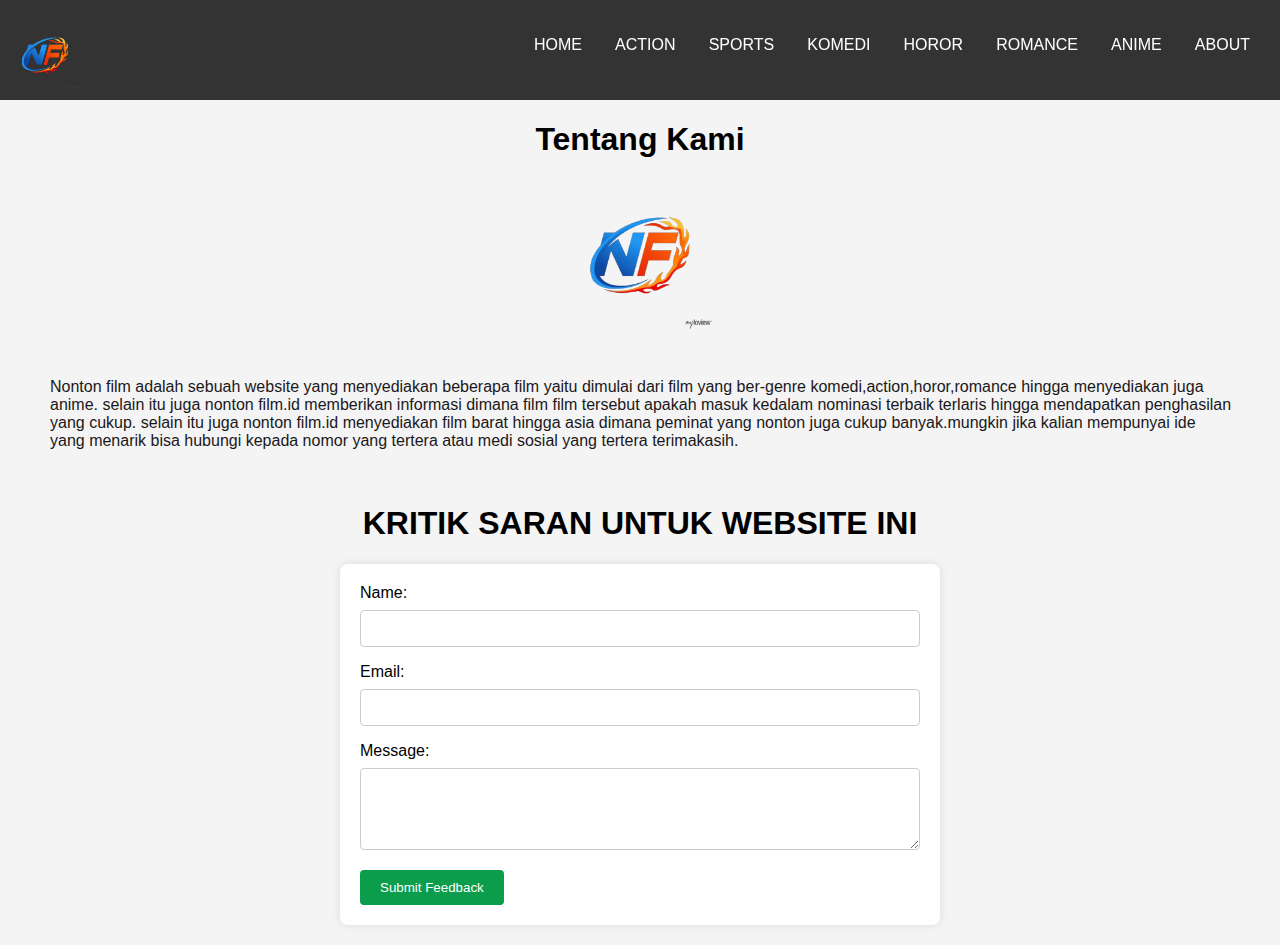
<file: about.html>
<!DOCTYPE html>
<html lang="en">
<head>
  <meta charset="UTF-8">
  <meta name="viewport" content="width=device-width, initial-scale=1.0">
  <link rel="stylesheet" type="text/css" href="style.css">
  <title>NONTON FILM.ID</title>
</head>
<body>

 <!-- navbar -->
 <nav class="rendi_navbar" id="rendi_navbar">
    <div class="rendi_logonav">
    <img src="img/LOGOOO.png" height="70px" width="70px">
    </div>
  <ul class="rendi_menu">
    <li><a href="index.html">HOME</a></li>
    <li><a href="action.html">ACTION</a></li>
        <li><a href="sports.html">SPORTS</a></li>
        <li><a href="komedi.html">KOMEDI</a></li>
        <li><a href="horor.html">HOROR</a></li>
        <li><a href="romance.html">ROMANCE</a></li>
        <li><a href="anime.html">ANIME</a></li>
        <li><a href="about.html">ABOUT</a></li>
        
     </ul>
        </li>
        </nav>
  <header>
  </header>
<div>
    
    <center><h1>Tentang Kami</h1></center>
    <center><img src="img/LOGOOO.png" width="150" height="150"></center>
    <section class="rendi_teks"><br>
<p> Nonton film adalah sebuah website yang menyediakan beberapa film yaitu dimulai dari film yang ber-genre 
    komedi,action,horor,romance hingga menyediakan juga anime. selain itu juga nonton film.id memberikan informasi dimana film film tersebut apakah masuk kedalam nominasi terbaik terlaris hingga mendapatkan penghasilan yang cukup.
    selain itu juga nonton film.id menyediakan film barat hingga asia dimana peminat yang nonton juga cukup banyak.mungkin jika kalian mempunyai ide yang menarik bisa hubungi kepada nomor yang tertera atau medi sosial yang tertera terimakasih.

</p>
    </section>
</div>
<br>
<center><h1>KRITIK SARAN UNTUK WEBSITE INI</h1></center>
  <form id="feedbackForm">
    <label for="name">Name:</label>
    <input type="text" id="name" name="name" required>

    <label for="email">Email:</label>
    <input type="email" id="email" name="email" required>

    <label for="message">Message:</label>
    <textarea id="messageText" name="message" rows="4" required></textarea>

    <button type="button" onclick="submitForm()">Submit Feedback</button>

    <div id="message"></div>
  </form>

  <script>
    function submitForm() {
      var name = document.getElementById('name').value;
      var email = document.getElementById('email').value;
      var message = document.getElementById('messageText').value;
      var messageContainer = document.getElementById('message');

      // Validasi sederhana
      if (name.trim() === '' || email.trim() === '' || message.trim() === '') {
        showMessage('error', 'Please fill in all fields.');
        return;
      }

      // Kirim data feedback ke server (simulasi)
      // Di sini, biasanya, Anda akan menggunakan AJAX atau API untuk mengirim data ke server
      // Dalam contoh ini, hanya menampilkan pesan feedback
      var feedbackMessage = `Thank you, ${name}! Your feedback has been received.`;
      showMessage('success', feedbackMessage);
    }

    function showMessage(type, text) {
      var messageContainer = document.getElementById('message');
      messageContainer.textContent = text;
      messageContainer.className = type;
      messageContainer.style.display = 'block';
    }
  </script>

</body>
</html>
</file>
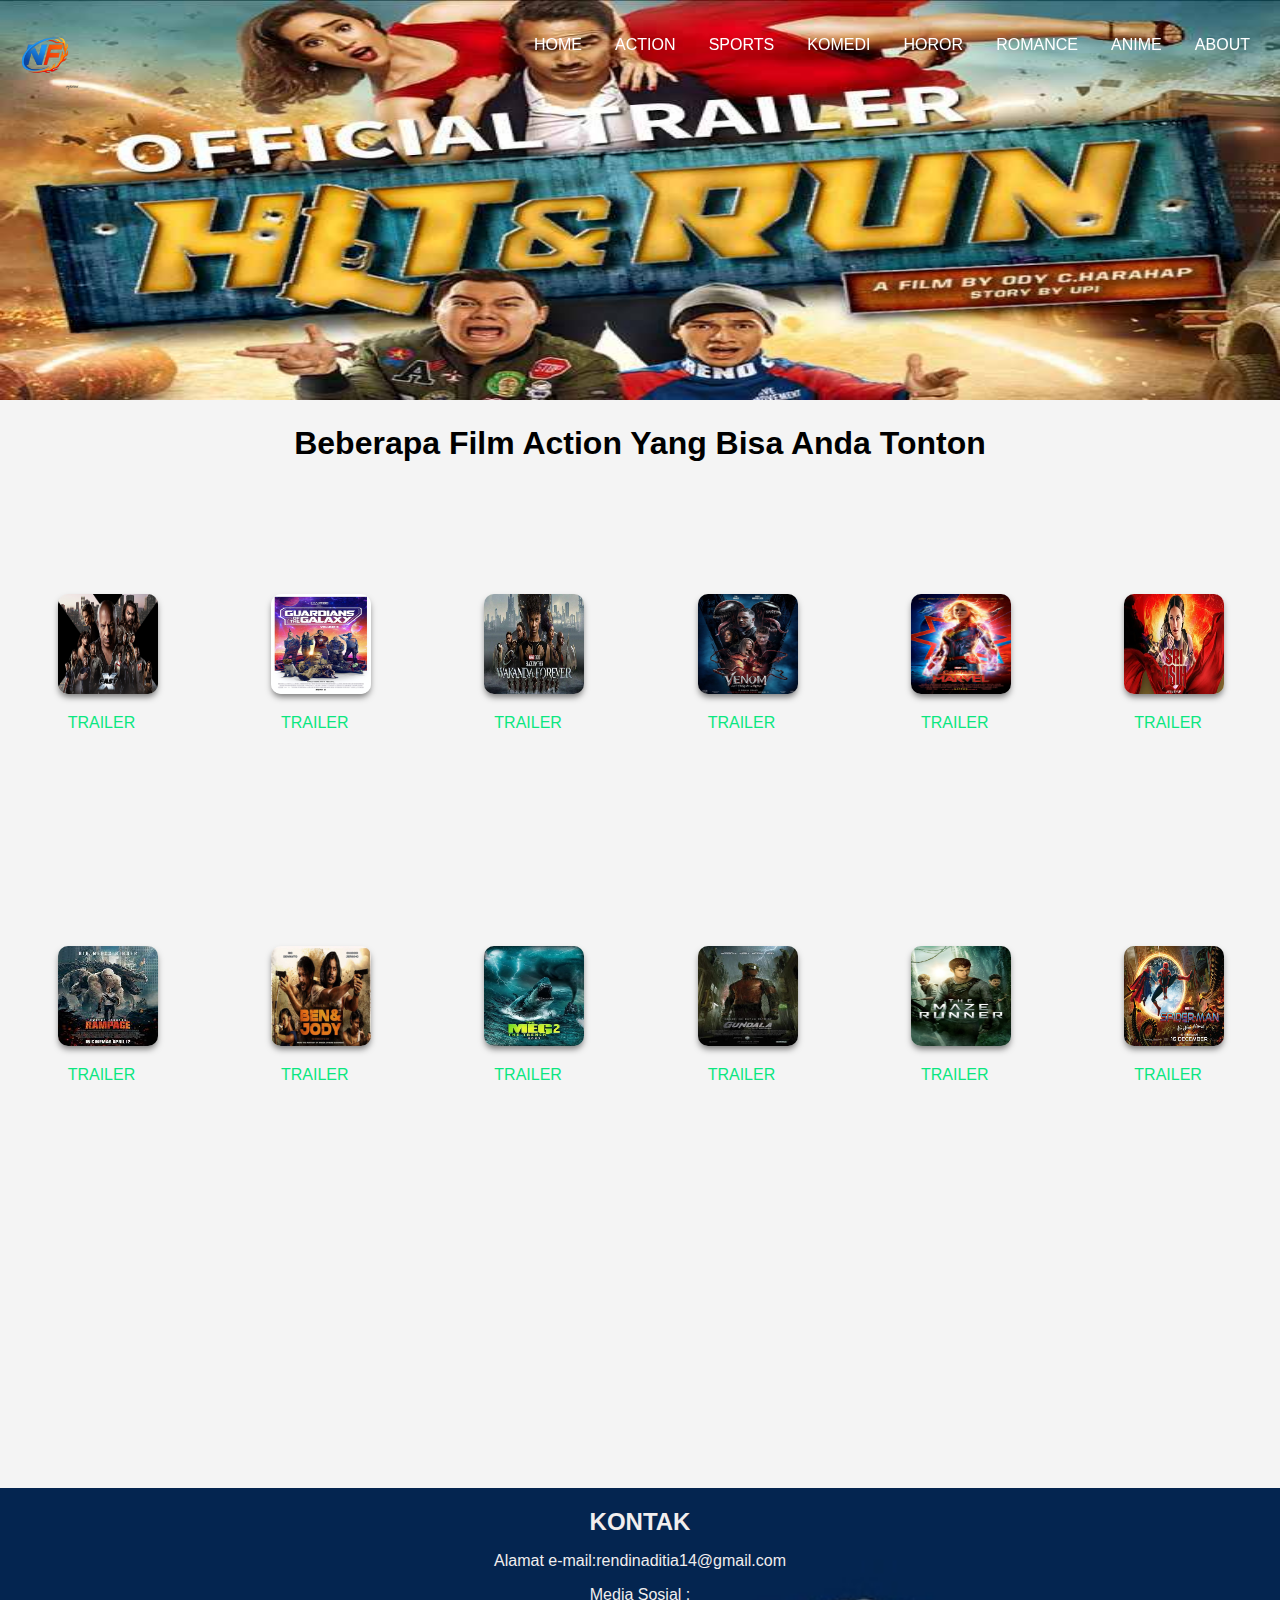
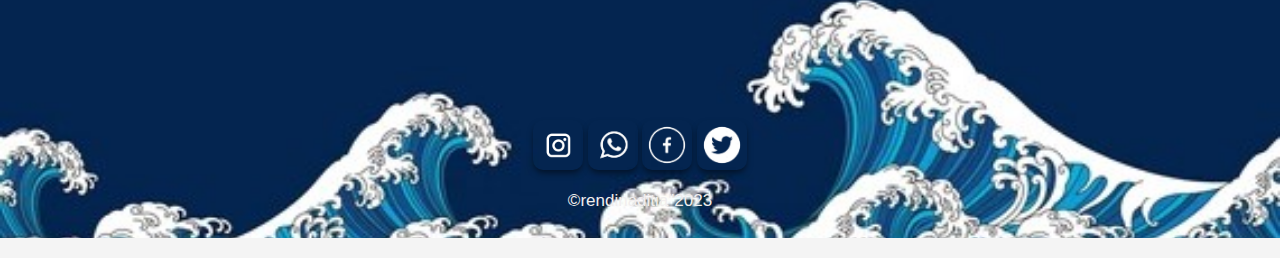
<file: action.html>
<!DOCTYPE html>
<html>
<head>
<title>NONTON FILM.ID</title>
<link href="img/oriental.png" rel="icon">
<meta charset="UTF-8">
<meta name="viewport" content="width=device-width, initial-scale=1">
<link rel="stylesheet" type="text/css" href="style.css">
    </head>
    <body>
    <!-- navbar -->
    <nav class="rendi_navbar" id="rendi_navbar">
        <div class="rendi_logonav">
        <img src="img/LOGOOO.png" height="70px" width="70px">
        </div>
        <ul class="rendi_menu">
            <li><a href="index.html">HOME</a></li>
            <li><a href="action.html">ACTION</a></li>
                <li><a href="sports.html">SPORTS</a></li>
                <li><a href="komedi.html">KOMEDI</a></li>
                <li><a href="horor.html">HOROR</a></li>
                <li><a href="romance.html">ROMANCE</a></li>
                <li><a href="anime.html">ANIME</a></li>
                <li><a href="about.html">ABOUT</a></li>
             </ul>
            </li>
            </nav>
   <!-- Slideshow -->
   <div class="slideshow-container">
    <div class="mySlides">
       <a href="https://youtu.be/M1bk-POU7yA?si=tLjI6baZhj5hFxGu"><img src="img/hit.jpg"></a>
    </div>

    <div class="mySlides">
        <a href="https://youtu.be/Rhz7b8w7dKw?si=1J5HRaHhFKY0RbuX"><img src="img/disney.jpg" ></a>
    </div>

    <div class="mySlides">
        <a href="https://www.imdb.com/video/vi1431476761/?playlistId=tt0800369&ref_=ext_shr_lnk"><img src="img/thor.jpg"></a>
    </div>

</div>

<section class="rendi_content1" style="margin-top: 1px;">
    <section class="rendi_top_teks1">
        <h1>Beberapa Film Action Yang Bisa Anda Tonton</h1>
    </section>
    <div class="rendi-content-container1">
        <section class="rendi_content1">
            <section class="rendi_teks1">
                <img src="img/fast x.jpeg" width="100px" height="100px">
                <p><a href="https://www.imdb.com/video/vi2052375577/?playlistId=tt5433140&ref_=ext_shr_lnk">TRAILER</a></p>
            </section>
        </section>

        <section class="rendi_content1">
            <section class="rendi_teks1">
                <img src="img/guard.jpeg" width="100px" height="100px">
                <p> <a href="https://www.imdb.com/video/vi2046936089/?playlistId=tt6791350&ref_=ext_shr_lnk">TRAILER</a></p>
            </section>
        </section>

        <section class="rendi_content1">
            <section class="rendi_teks1">
                <img src="img/black.jpeg" width="100px" height="100px">
                <p> <a href="https://www.imdb.com/video/vi2320939289/?playlistId=tt1825683&ref_=ext_shr_lnk">TRAILER</a><br><br></p>
            </section>
        </section>

        <section class="rendi_content1">
            <section class="rendi_teks1">
                <img src="img/venom.jpg" width="100px" height="100px">
                <p><a href="https://www.imdb.com/video/vi1186773529/?playlistId=tt1270797&ref_=ext_shr_lnk">TRAILER</a></p>
            </section>
        </section>

        <section class="rendi_content1">
            <section class="rendi_teks1">
                <img src="img/captain.jpg" width="100" height="100px">
                <p> <a href="https://www.imdb.com/video/vi4235180569/?playlistId=tt4154664&ref_=ext_shr_lnk">TRAILER</a><br><br></p>
            </section>
        </section>

        <section class="rendi_content1">
            <section class="rendi_teks1">
                <img src="img/sri.webp" width="100px" height="100px">
                <p> <a href="https://www.imdb.com/video/vi1485686041/?ref_=ext_shr_lnk">TRAILER</a><br><br></p>
            </section>
        </section>
    </div>
    <section class="rendi_content1" style="margin-top: 50px;">
       
        <div class="rendi-content-container1">
            <section class="rendi_content1">
                <section class="rendi_teks1">
                    <img src="img/rampage.jpg" width="100px" height="100px">
                    <p><a href="https://www.imdb.com/video/vi4173641753/?playlistId=tt2231461&ref_=ext_shr_lnk">TRAILER</a></p>
                </section>
            </section>
    
            <section class="rendi_content1">
                <section class="rendi_teks1">
                    <img src="img/ben.jpg" width="100px" height="100px">
                    <p> <a href="https://www.imdb.com/video/vi405586713/?playlistId=tt13393058&ref_=ext_shr_lnk">TRAILER</a></p>
                </section>
            </section>
    
            <section class="rendi_content1">
                <section class="rendi_teks1">
                    <img src="img/the meg.webp" width="100px" height="100px">
                    <p> <a href="https://www.imdb.com/video/vi292209689/?playlistId=tt9224104&ref_=ext_shr_lnk">TRAILER</a><br><br></p>
                </section>
            </section>
    
            <section class="rendi_content1">
                <section class="rendi_teks1">
                    <img src="img/gundala.jpg" width="100px" height="100px">
                    <p><a href="https://www.imdb.com/video/vi905494041/?playlistId=tt8237172&ref_=ext_shr_lnk">TRAILER</a></p>
                </section>
            </section>
    
            <section class="rendi_content1">
                <section class="rendi_teks1">
                    <img src="img/runner.jpg" width="100" height="100px">
                    <p> <a href="https://www.imdb.com/video/vi1344318489/?playlistId=tt1790864&ref_=ext_shr_lnk">TRAILER</a><br><br></p>
                </section>
            </section>
    
            <section class="rendi_content1">
                <section class="rendi_teks1">
                    <img src="img/Spiderman-No-Way-Home_Poster_.webp" width="100px" height="100px">
                    <p> <a href="https://www.imdb.com/video/vi3348546073/?playlistId=tt10872600&ref_=ext_shr_lnk">TRAILER</a><br><br></p>
                </section>
            </section>
        </div>
    


        <!-- Footer -->
        <div class="footer" id="kontak-section">
        <h2>KONTAK</h2>

        <p>Alamat e-mail:rendinaditia14@gmail.com</p>
        <p class="social-links">
            Media Sosial :</p>
            <p>
            <a href="https://www.instagram.com/rndintia_/"><img src="img/ig-putih.png" width="50" height="50"></a>
            <a href="https://wa.me/+6287829410672?text=pinjamduluseratus"><img src="img/wa-putih.png" width="50" height="50"></a>
            <a href="https://www.facebook.com/rendi.naditia.5"><img src="img/fb-putih.png" width="50" height="50"></a>
            <a href="https://x.com/rndintiaaa?t=xqQTtQwy0X7yUW5Hc34TpA&s=08"><img src="img/twiter-putih.png" width="50" height="50"></a>
        </p>
        <p class="copyright">&copy;rendinaditia"2023</p>
        <script src="script.js"></script>
        </div>
        </body>
        </html>
</file>
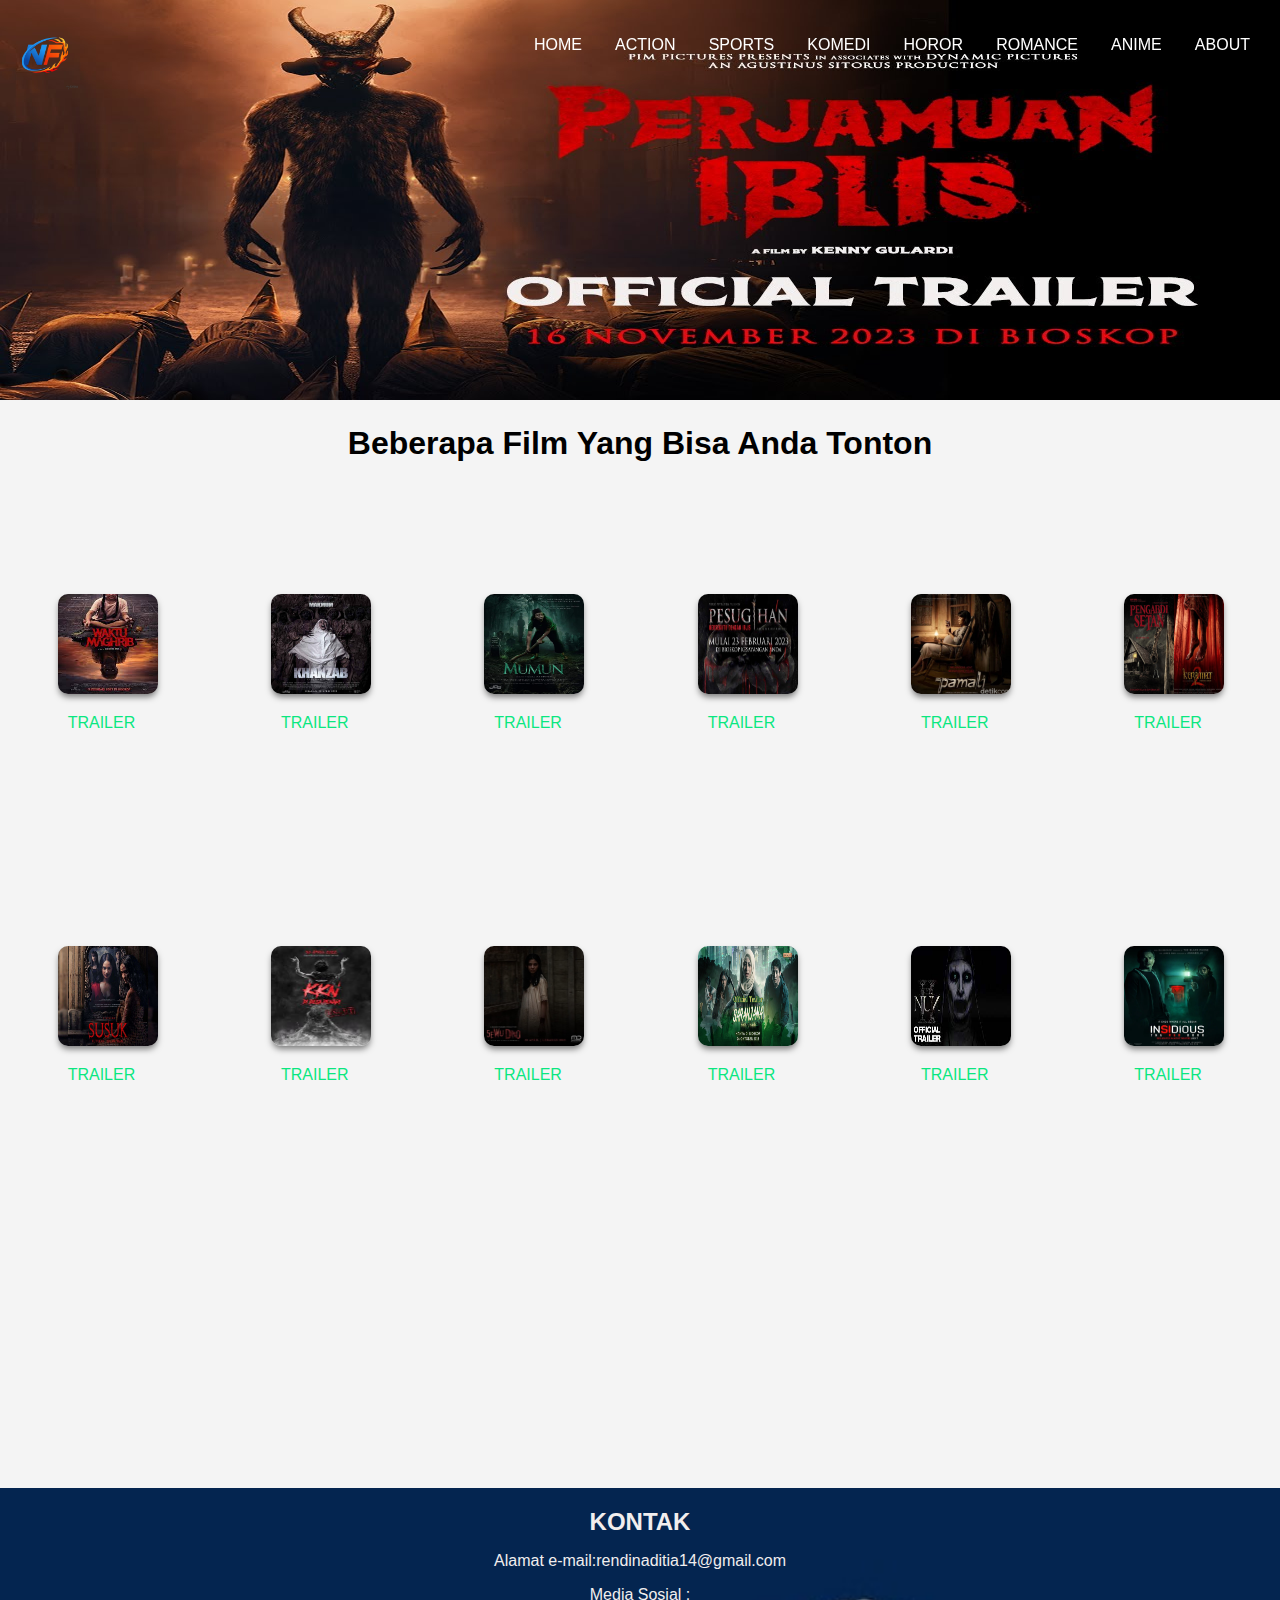
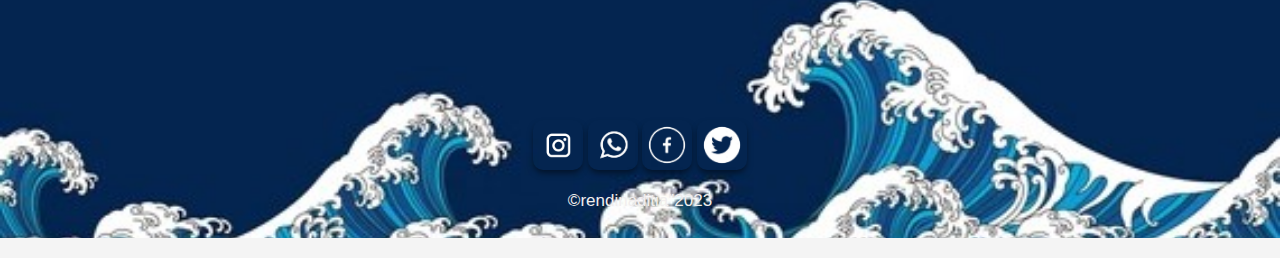
<file: horor.html>
<!DOCTYPE html>
<html>
<head>
<title>NONTON FILM.ID</title>
<link href="img/oriental.png" rel="icon">
<meta charset="UTF-8">
<meta name="viewport" content="width=device-width, initial-scale=1">
<link rel="stylesheet" type="text/css" href="style.css">
    </head>
    <body>
    <!-- navbar -->
    <nav class="rendi_navbar" id="rendi_navbar">
        <div class="rendi_logonav">
        <img src="img/LOGOOO.png" height="70px" width="70px">
        </div>
        <ul class="rendi_menu">
            <li><a href="index.html">HOME</a></li>
            <li><a href="action.html">ACTION</a></li>
                <li><a href="sports.html">SPORTS</a></li>
                <li><a href="komedi.html">KOMEDI</a></li>
                <li><a href="horor.html">HOROR</a></li>
                <li><a href="romance.html">ROMANCE</a></li>
                <li><a href="anime.html">ANIME</a></li>
                <li><a href="about.html">ABOUT</a></li>
             </ul>
            </li>
            </nav>
   <!-- Slideshow -->
   <div class="slideshow-container">
    <div class="mySlides">
       <a href="https://youtu.be/KyMwQaeYPjw?si=s6Qejrtz1HUJ7TaK"><img src="img/perjamuan.jpg"></a>
    </div>

    <div class="mySlides">
        <a href="https://youtu.be/Cbhxel9nQIM?si=UgCiPb1JUhA_mhPH"><img src="img/conjuring.jpg" ></a>
    </div>

    <div class="mySlides">
        <a href="https://youtu.be/BJfkJZs7hKk?si=ov6lWeovXNfxFty_"><img src="img/jailangkung.jpg"></a>
    </div>

</div>

<section class="rendi_content1" style="margin-top: 1px;">
    <section class="rendi_top_teks1">
        <h1>Beberapa Film  Yang Bisa Anda Tonton</h1>
    </section>
    <div class="rendi-content-container1">
        <section class="rendi_content1">
            <section class="rendi_teks1">
                <img src="img/magrib.jpg" width="100px" height="100px">
                <p><a href="https://youtu.be/k9nDMiZpF-4?si=XsxpI3C39buHi3nZ">TRAILER</a></p>
            </section>
        </section>

        <section class="rendi_content1">
            <section class="rendi_teks1">
                <img src="img/makmum.jpg" width="100px" height="100px">
                <p> <a href="https://youtu.be/LhSem9j_ukM?si=B3RFRogZKiZyHvnz">TRAILER</a></p>
            </section>
        </section>

        <section class="rendi_content1">
            <section class="rendi_teks1">
                <img src="img/mumun.webp" width="100px" height="100px">
                <p> <a href="https://youtu.be/fcd9gtfAPPE?si=EX8JbljQWljkozDn">TRAILER</a><br><br></p>
            </section>
        </section>

        <section class="rendi_content1">
            <section class="rendi_teks1">
                <img src="img/pesugihan.jpeg" width="100px" height="100px">
                <p><a href="https://youtu.be/BkQ6KHo4ruo?si=afkjNEeSLBWX3_Kg">TRAILER</a></p>
            </section>
        </section>

        <section class="rendi_content1">
            <section class="rendi_teks1">
                <img src="img/pamali.jpeg" width="100" height="100px">
                <p> <a href="https://youtu.be/Jn1d9NPV5tc?si=U_q6p82uy-zJwReH">TRAILER</a><br><br></p>
            </section>
        </section>

        <section class="rendi_content1">
            <section class="rendi_teks1">
                <img src="img/pengabdi.jpeg" width="100px" height="100px">
                <p> <a href="https://youtu.be/0hSptYxWB3E?si=IQsRIPJGPuWqixTD">TRAILER</a><br><br></p>
            </section>
        </section>
    </div>
    <section class="rendi_content1" style="margin-top: 50px;">
       
        <div class="rendi-content-container1">
            <section class="rendi_content1">
                <section class="rendi_teks1">
                    <img src="img/susuk.jpg" width="100px" height="100px">
                    <p><a href="https://youtu.be/6sJRZepIGsk?si=LODIoeRq4E8K9JHR">TRAILER</a></p>
                </section>
            </section>
    
            <section class="rendi_content1">
                <section class="rendi_teks1">
                    <img src="img/kkn.jpg" width="100px" height="100px">
                    <p><a href="https://youtu.be/PAMx9m4Z2V4?si=QAmZbcKeKiFF4LzG">TRAILER</a></p>
                </section>
            </section>
    
            <section class="rendi_content1">
                <section class="rendi_teks1">
                    <img src="img/sewu.jpeg" width="100px" height="100px">
                    <p><a href="https://youtu.be/12sXNFbQa6I?si=8Zhcwf7JsdpGilUV">TRAILER</a><br><br></p>
                </section>
            </section>
    
            <section class="rendi_content1">
                <section class="rendi_teks1">
                    <img src="img/saranjan.jpg" width="100px" height="100px">
                    <p><a href="https://youtu.be/24Cqnrlzc1I?si=_pBbLL6QB9dx0NaW">TRAILER</a></p>
                </section>
            </section>
    
            <section class="rendi_content1">
                <section class="rendi_teks1">
                    <img src="img/nun.jpg" width="100" height="100px">
                    <p> <a href="https://youtu.be/QF-oyCwaArU?si=JsrzJ-0Fn37MLKSo">TRAILER</a><br><br></p>
                </section>
            </section>
    
            <section class="rendi_content1">
                <section class="rendi_teks1">
                    <img src="img/insi.webp" width="100px" height="100px">
                    <p> <a href="https://www.imdb.com/video/vi3679044633/?playlistId=tt13405778&ref_=ext_shr_lnk">TRAILER</a><br><br></p>
                </section>
            </section>
        </div>
    


        <!-- Footer -->
        <div class="footer" id="kontak-section">
        <h2>KONTAK</h2>

        <p>Alamat e-mail:rendinaditia14@gmail.com</p>
        <p class="social-links">
            Media Sosial :</p>
            <p>
            <a href="https://www.instagram.com/rndintia_/"><img src="img/ig-putih.png" width="50" height="50"></a>
            <a href="https://wa.me/+6287829410672?text=pinjamduluseratus"><img src="img/wa-putih.png" width="50" height="50"></a>
            <a href="https://www.facebook.com/rendi.naditia.5"><img src="img/fb-putih.png" width="50" height="50"></a>
            <a href="https://x.com/rndintiaaa?t=xqQTtQwy0X7yUW5Hc34TpA&s=08"><img src="img/twiter-putih.png" width="50" height="50"></a>
        </p>
        <p class="copyright">&copy;rendinaditia"2023</p>
        <script src="script.js"></script>
        </div>
        </body>
        </html>
</file>
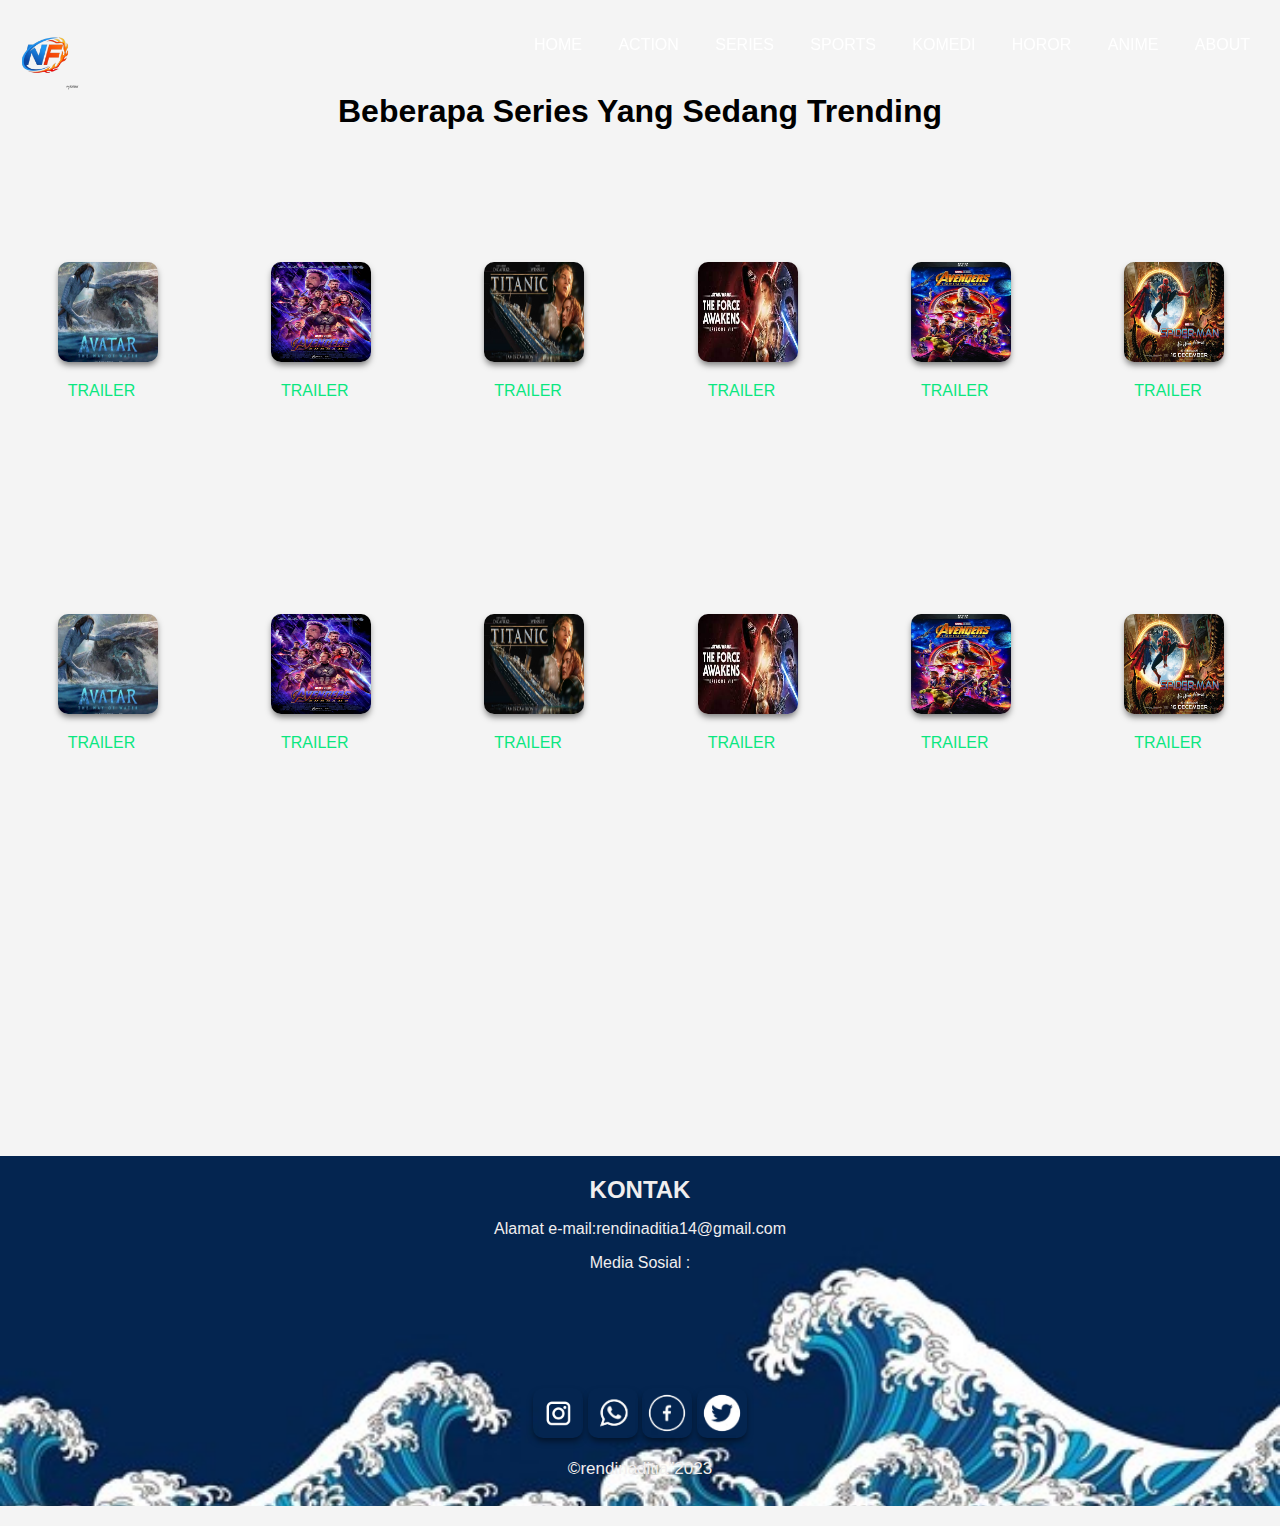
<file: series.html>
<!DOCTYPE html>
<html>
<head>
<title>NONTON FILM.ID</title>
<link href="img/oriental.png" rel="icon">
<meta charset="UTF-8">
<meta name="viewport" content="width=device-width, initial-scale=1">
<link rel="stylesheet" type="text/css" href="style.css">
    </head>
    <body>
    <!-- navbar -->
    <nav class="rendi_navbar" id="rendi_navbar">
        <div class="rendi_logonav">
        <img src="img/LOGOOO.png" height="70px" width="70px">
        </div>
      <ul class="rendi_menu">
        <li><a href="index.html">HOME</a></li>
        <li><a href="action.html">ACTION</a></li>
           <li><a href="series.html">SERIES</a></li>
            <li><a href="sports.html">SPORTS</a></li>
            <li><a href="komedi.html">KOMEDI</a></li>
            <li><a href="horor.html">HOROR</a></li>
            <li><a href="anime.html">ANIME</a></li>
            <li><a href="about.html">ABOUT</a></li>
         </ul>
            </li>
            </nav>
   <br><br><br><br>
   <section class="rendi_content1" style="margin-top: 1px;">
    <section class="rendi_top_teks1">
        <h1>Beberapa Series Yang Sedang Trending</h1>
    </section>
    <div class="rendi-content-container1">
        <section class="rendi_content1">
            <section class="rendi_teks1">
                <img src="img/avatar.jpg" width="100px" height="100px">
                <p><a href="https://www.imdb.com/video/vi531039513/?playlistId=tt0499549&ref_=ext_shr_lnk">TRAILER</a></p>
            </section>
        </section>

        <section class="rendi_content1">
            <section class="rendi_teks1">
                <img src="img/endgame.jpg" width="100px" height="100px">
                <p> <a href="https://youtu.be/TcMBFSGVi1c?si=1hXsBAXpRFgXPHbm">TRAILER</a></p>
            </section>
        </section>

        <section class="rendi_content1">
            <section class="rendi_teks1">
                <img src="img/titanic.jpeg" width="100px" height="100px">
                <p> <a href="https://www.imdb.com/video/vi1740686617/?playlistId=tt0120338&ref_=ext_shr_lnk">TRAILER</a><br><br></p>
            </section>
        </section>

        <section class="rendi_content1">
            <section class="rendi_teks1">
                <img src="img/stars.jpg" width="100px" height="100px">
                <p><a href="https://www.imdb.com/video/vi2762323481/?playlistId=tt2488496&ref_=ext_shr_lnk">TRAILER</a></p>
            </section>
        </section>

        <section class="rendi_content1">
            <section class="rendi_teks1">
                <img src="img/infinity.jpg" width="100" height="100px">
                <p> <a href="https://www.imdb.com/video/vi528070681/?playlistId=tt4154756&ref_=ext_shr_lnk">TRAILER</a><br><br></p>
            </section>
        </section>

        <section class="rendi_content1">
            <section class="rendi_teks1">
                <img src="img/Spiderman-No-Way-Home_Poster_.webp" width="100px" height="100px">
                <p> <a href="https://www.imdb.com/video/vi3348546073/?playlistId=tt10872600&ref_=ext_shr_lnk">TRAILER</a><br><br></p>
            </section>
        </section>
    </div>
    <section class="rendi_content1" style="margin-top: 50px;">
       
        <div class="rendi-content-container1">
            <section class="rendi_content1">
                <section class="rendi_teks1">
                    <img src="img/avatar.jpg" width="100px" height="100px">
                    <p><a href="https://www.imdb.com/video/vi531039513/?playlistId=tt0499549&ref_=ext_shr_lnk">TRAILER</a></p>
                </section>
            </section>
    
            <section class="rendi_content1">
                <section class="rendi_teks1">
                    <img src="img/endgame.jpg" width="100px" height="100px">
                    <p> <a href="https://youtu.be/TcMBFSGVi1c?si=1hXsBAXpRFgXPHbm">TRAILER</a></p>
                </section>
            </section>
    
            <section class="rendi_content1">
                <section class="rendi_teks1">
                    <img src="img/titanic.jpeg" width="100px" height="100px">
                    <p> <a href="https://www.imdb.com/video/vi1740686617/?playlistId=tt0120338&ref_=ext_shr_lnk">TRAILER</a><br><br></p>
                </section>
            </section>
    
            <section class="rendi_content1">
                <section class="rendi_teks1">
                    <img src="img/stars.jpg" width="100px" height="100px">
                    <p><a href="https://www.imdb.com/video/vi2762323481/?playlistId=tt2488496&ref_=ext_shr_lnk">TRAILER</a></p>
                </section>
            </section>
    
            <section class="rendi_content1">
                <section class="rendi_teks1">
                    <img src="img/infinity.jpg" width="100" height="100px">
                    <p> <a href="https://www.imdb.com/video/vi528070681/?playlistId=tt4154756&ref_=ext_shr_lnk">TRAILER</a><br><br></p>
                </section>
            </section>
    
            <section class="rendi_content1">
                <section class="rendi_teks1">
                    <img src="img/Spiderman-No-Way-Home_Poster_.webp" width="100px" height="100px">
                    <p> <a href="https://www.imdb.com/video/vi3348546073/?playlistId=tt10872600&ref_=ext_shr_lnk">TRAILER</a><br><br></p>
                </section>
            </section>
        </div>
    


        <!-- Footer -->
        <div class="footer" id="kontak-section">
        <h2>KONTAK</h2>

        <p>Alamat e-mail:rendinaditia14@gmail.com</p>
        <p class="social-links">
            Media Sosial :</p>
            <p>
            <a href="https://www.instagram.com/rndintia_/"><img src="img/ig-putih.png" width="50" height="50"></a>
            <a href="https://wa.me/+6287829410672?text=pinjamduluseratus"><img src="img/wa-putih.png" width="50" height="50"></a>
            <a href="https://www.facebook.com/rendi.naditia.5"><img src="img/fb-putih.png" width="50" height="50"></a>
            <a href="https://x.com/rndintiaaa?t=xqQTtQwy0X7yUW5Hc34TpA&s=08"><img src="img/twiter-putih.png" width="50" height="50"></a>
        </p>
        <p class="copyright">&copy;rendinaditia"2023</p>
        <script src="script.js"></script>
        </div>
        </body>
        </html>
</file>
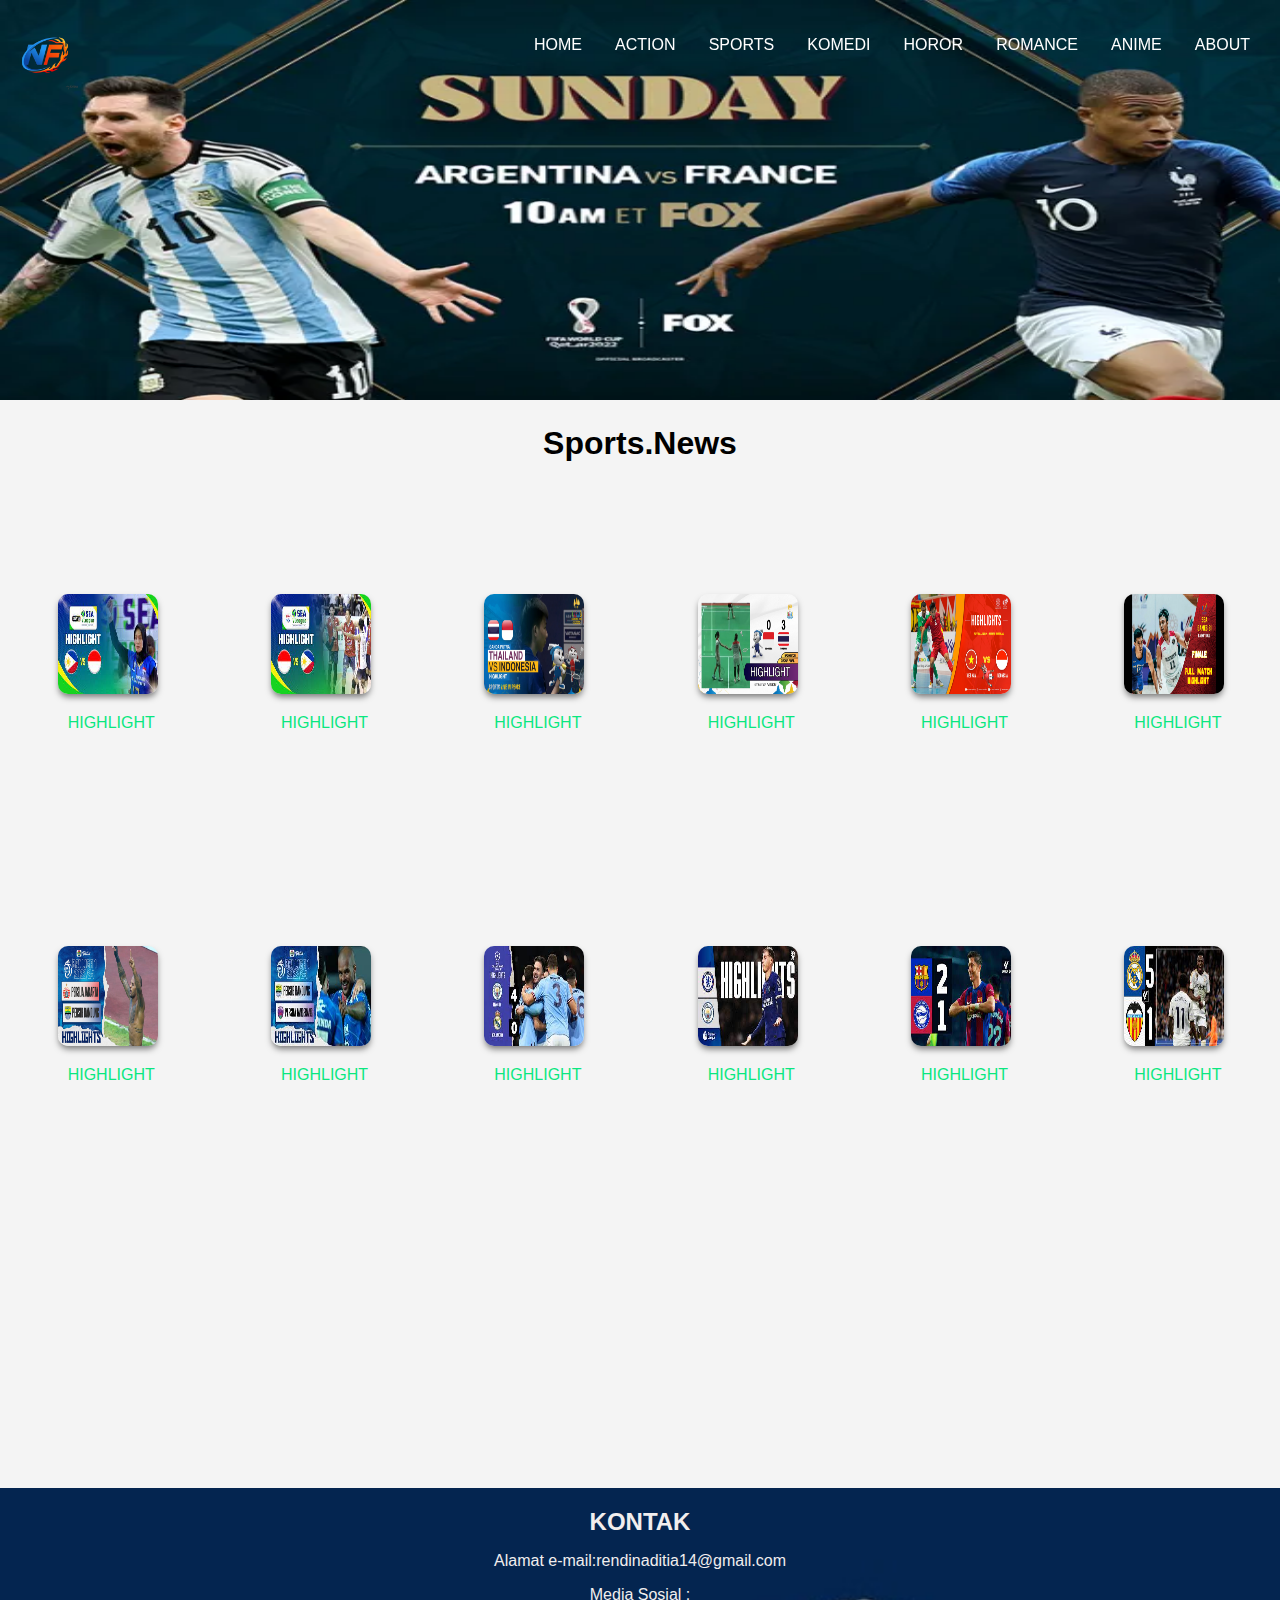
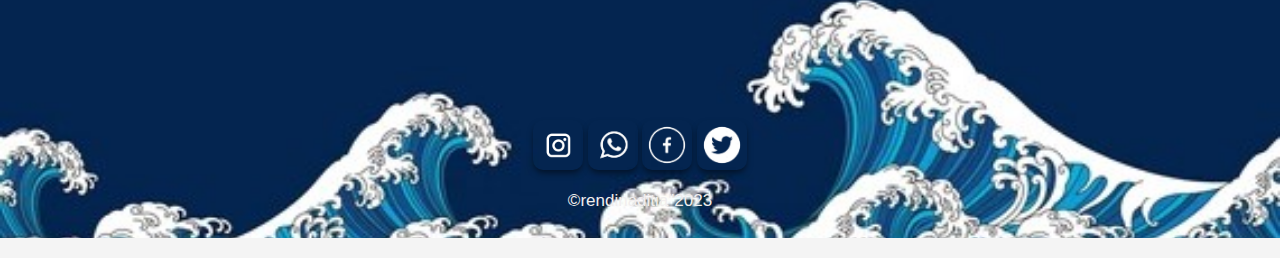
<file: sports.html>
<!DOCTYPE html>
<html>
<head>
<title>NONTON FILM.ID</title>
<link href="img/oriental.png" rel="icon">
<meta charset="UTF-8">
<meta name="viewport" content="width=device-width, initial-scale=1">
<link rel="stylesheet" type="text/css" href="style.css">
    </head>
    <body>
    <!-- navbar -->
    <nav class="rendi_navbar" id="rendi_navbar">
        <div class="rendi_logonav">
        <img src="img/LOGOOO.png" height="70px" width="70px">
        </div>
        <ul class="rendi_menu">
            <li><a href="index.html">HOME</a></li>
            <li><a href="action.html">ACTION</a></li>
                <li><a href="sports.html">SPORTS</a></li>
                <li><a href="komedi.html">KOMEDI</a></li>
                <li><a href="horor.html">HOROR</a></li>
                <li><a href="romance.html">ROMANCE</a></li>
                <li><a href="anime.html">ANIME</a></li>
                <li><a href="about.html">ABOUT</a></li>
             </ul>
            </li>
            </nav>
   <!-- Slideshow -->
   <div class="slideshow-container">
    <div class="mySlides">
       <a href="https://youtu.be/zhEWqfP6V_w?si=oZPiDABkjb1Ra-yP"><img src="img/CHAMPION.webp"></a>
    </div>

    <div class="mySlides">
        <a href="https://youtu.be/U4bqShvBI44?si=Ka9qOSMwh-YlsdZ7"><img src="img/euro.jpg" ></a>
    </div>

    <div class="mySlides">
        <a href="https://www.youtube.com/live/qx9RzlKcDWQ?si=90IdhnG_RR67kX-k"><img src="img/indoo.jpg"></a>
    </div>

</div>

<section class="rendi_content1" style="margin-top: 1px;">
    <section class="rendi_top_teks1">
        <h1>Sports.News</h1>
    </section>
    <div class="rendi-content-container1">
        <section class="rendi_content1">
            <section class="rendi_teks1">
                <img src="img/VOLIPUT.jpg" width="100px" height="100px">
                <p><a href="https://youtu.be/wuZrQYCgBU8?si=p-_Evwy3YHcB9VD6">HIGHLIGHT</a></p>
            </section>
        </section>

        <section class="rendi_content1">
            <section class="rendi_teks1">
                <img src="img/PUTRA.jpg" width="100px" height="100px">
                <p> <a href="https://youtu.be/CnoPM2tcfWE?si=-sv5flnD70EYBYYK">HIGHLIGHT</a></p>
            </section>
        </section>

        <section class="rendi_content1">
            <section class="rendi_teks1">
                <img src="img/badput.webp" width="100px" height="100px">
                <p> <a href="https://www.rctiplus.com/programs/1993/sea-games-cambodia-2023/clip/44908/highlight-badminton-ganda-putra-sea-games-cambodia-2023-thailand-vs-indonesia-2?utm_source=Rplusdweb&utm_medium=share_copy&utm_campaign=vodClipssea-games-cambodia-2023">HIGHLIGHT</a><br><br></p>
            </section>
        </section>

        <section class="rendi_content1">
            <section class="rendi_teks1">
                <img src="img/badput.jpg" width="100px" height="100px">
                <p><a href="https://youtu.be/2C8VBnBiwbc?si=YpxIr2U948hU5Vtw">HIGHLIGHT</a></p>
            </section>
        </section>

        <section class="rendi_content1">
            <section class="rendi_teks1">
                <img src="img/futsal.jpg" width="100" height="100px">
                <p> <a href="https://youtu.be/CRQ5Dr7_XEc?si=zOGxwsS3fxezgPr_">HIGHLIGHT</a><br><br></p>
            </section>
        </section>

        <section class="rendi_content1">
            <section class="rendi_teks1">
                <img src="img/basket.jpg" width="100px" height="100px">
                <p> <a href="https://youtu.be/2BiiaX4B8C0?si=a-vzNO_WsULS9tkv">HIGHLIGHT</a><br><br></p>
            </section>
        </section>
    </div>
    <section class="rendi_content1" style="margin-top: 50px;">
       
        <div class="rendi-content-container1">
            <section class="rendi_content1">
                <section class="rendi_teks1">
                    <img src="img/PERSIBB.jpg" width="100px" height="100px">
                    <p><a href="https://youtu.be/DNqymJ5EST0?si=NF9fXTeINaO1Kw9o">HIGHLIGHT</a></p>
                </section>
            </section>

            <section class="rendi_content1">
                <section class="rendi_teks1">
                    <img src="img/PERSITA.jpg" width="100px" height="100px">
                    <p> <a href="https://youtu.be/q1ul_ohr10k?si=PEFOA8EVA0U1wHgN">HIGHLIGHT</a><br><br></p>
                </section>
            </section>
    
            <section class="rendi_content1">
                <section class="rendi_teks1">
                    <img src="img/ucl.jpg" width="100px" height="100px">
                    <p> <a href="https://youtu.be/d5_sLnQwBCU?si=nRkJb9yo5cDojHvV">HIGHLIGHT</a></p>
                </section>
            </section>
    
    
            <section class="rendi_content1">
                <section class="rendi_teks1">
                    <img src="img/CHE.jpg" width="100px" height="100px">
                    <p><a href="https://youtu.be/SNXjGysR5CU?si=65OTcUqSDfvNUOjT">HIGHLIGHT</a></p>
                </section>
            </section>
    
            <section class="rendi_content1">
                <section class="rendi_teks1">
                    <img src="img/decul.jpg" width="100" height="100px">
                    <p> <a href="https://youtu.be/LUfX3ODqiTQ?si=83qbIpbek8PhRhLe">HIGHLIGHT</a><br><br></p>
                </section>
            </section>
    
            <section class="rendi_content1">
                <section class="rendi_teks1">
                    <img src="img/MADRID.jpg" width="100px" height="100px">
                    <p> <a href="https://youtu.be/ZlNgS2EOYtw?si=dOMCW6stFpWdEJnk">HIGHLIGHT</a><br><br></p>
                </section>
            </section>
        </div>
    


        <!-- Footer -->
        <div class="footer" id="kontak-section">
        <h2>KONTAK</h2>

        <p>Alamat e-mail:rendinaditia14@gmail.com</p>
        <p class="social-links">
            Media Sosial :</p>
            <p>
            <a href="https://www.instagram.com/rndintia_/"><img src="img/ig-putih.png" width="50" height="50"></a>
            <a href="https://wa.me/+6287829410672?text=pinjamduluseratus"><img src="img/wa-putih.png" width="50" height="50"></a>
            <a href="https://www.facebook.com/rendi.naditia.5"><img src="img/fb-putih.png" width="50" height="50"></a>
            <a href="https://x.com/rndintiaaa?t=xqQTtQwy0X7yUW5Hc34TpA&s=08"><img src="img/twiter-putih.png" width="50" height="50"></a>
        </p>
        <p class="copyright">&copy;rendinaditia"2023</p>
        <script src="script.js"></script>
        </div>
        </body>
        </html>
</file>
<file: style.css>
* {
    box-sizing: border-box;
    }
    /* Style tag body */
    body {
    font-family: Arial;
    margin: 0;
    }
    /* Header/logo Judul */

    /* Style box navigasi */
    .rendi_navbar {
    
        transition: background-color 0.5s;
        position: fixed;
        width: 100%;
        z-index: 1000;
        display: flex;
        justify-content: space-between;
        padding: 20px 10px;
     
      
    }
    .rendi_menu {
        display: flex;
        width: 60%;
        justify-content: space-between;
        margin-right: 20px;
        color: white;
    
    }
    .rendi_menu a{
        color: white;
        text-decoration: none;
        cursor: pointer;
    }
    .rendi_menu li {
        list-style: none;
        
    }
    .rendi_navbar .rendi_menu .rendi_dropdown {
        display: none;
      
    }
    .rendi_navbar ul li:hover .rendi_dropdown {
        display: block;
        position: absolute;
        
    }
    
    .rendi_navbar a:hover {
        color: rgb(192, 86, 166);
        background-color: #05523e; 
    }
    
    
    
.rendi-content-container {
    display: flex;
   
  
  }
  
  .rendi_content {
    flex: 0 0 calc(30%); 
    margin-bottom: 100px;
    padding: 0px;
    box-sizing: border-box;
    height: 350px;
    box-shadow: #555;
    align-items: center;
  }
  
  .rendi_content img{
    margin-top: 100px;
    box-shadow: 0 4px 6px -1px rgba(0, 0, 0, 0.5);
    border-radius: 10px;
  }
  
  .rendi_content:hover {
    transform: scale(1.2s);
  }
  
  /* Teks */
  .rendi_top_teks {
    text-align: center;
  
  }
  
  .rendi_top_teks a {
    text-align: center;
    color: blue;
  
  }
  
  .rendi_teks {
    margin-top: 10px;
    text-align: left;
    padding-left: 50px;
    padding-right: 48px;
    color: black;
  }
  .rendi_teks b {
   
    color: #0c0c0c;
  }
  .rendi_teks a{
    text-decoration: none;
    color: rgb(10, 231, 128);
    margin-left: 10px;
  }
  
  .rendi_teks p{
    color:#1b181b;
  }
    /* series */
        
.rendi-content-container1 {
  display: flex;
  flex-wrap: wrap; /* Allow items to wrap to the next line */
  justify-content: space-around; /* Adjust spacing between items */
  overflow: hidden; /* Hide the horizontal scrollbar */
  margin-bottom: 20px; /* Adjust the margin-bottom as needed */
}

.rendi_content1 {
  text-align: center;
  margin-bottom: 20px; /* Adjust the margin-bottom as needed */
}

.rendi_content1 img{
  margin-top: 100px;
  box-shadow: 0 4px 6px -1px rgba(0, 0, 0, 0.5);
  border-radius: 10px;
}

.rendi_content1:hover {
  transform: scale(1.2s);}


/* Teks */
.rendi_teks1 {
  margin-top: 10px; /* Adjust the margin-top as needed */
}

.rendi_top_teks1 a {
  text-align: center;
  color: rgb(8, 187, 142);

}

.rendi_teks1 {
  margin-top: 10px;
  text-align: left;
  padding-left: 50px;
  padding-right: 48px;
  color: black;
}
.rendi_teks1 b {
 
  color: #0c0c0c;
}
.rendi_teks1 a{
  text-decoration: none;
  color: rgb(10, 231, 128);
  margin-left: 10px;
}

.rendi_teks1 p{
  color:#1a171a;
}

    /* Sidebar/kiri kolom */
    .side {
    flex: 30%;
    background-color: #ddd;
    background-repeat: no-repeat;
    background-size: cover;
    color: rgb(1, 3, 5);
    padding: 20px;
    }
    /* Kolom utama */
    .main {
    flex: 70%;
    background-color: #ddd;
    background-size: cover;
    background-repeat: no-repeat;
    font-size: large;
    font-family: 'Segoe UI', Tahoma, Geneva, Verdana, sans-serif;
    color: #000000;
    padding: 20px;
    }
    /* contoh gambar, untuk contoh saja */
    .fakeimg {
        padding: 10px;
        }
        /* Footer */
        .footer {
        padding: 20px;
        text-align: center;
        color: #f1eeee;
        margin-top: 350px;
        background-image: url('img/wavee.jpg');
        background-repeat: no-repeat;
        background-size: cover;
        height: 350px;
        }

        .footer h2{
          font-size: 24px;
          margin: 0;
        }
        .social-links {
            text-align: center; /* Pusatkan teks */
            
        }
        
        .social-links a {
            display: inline-block; /* Jadikan tautan sebagai elemen inline-block */
            margin: 0 3px; /* Tambahkan margin horizontal antara tautan */
            vertical-align: middle; /* Atur tautan secara vertikal di tengah */
            
       }
       .copyright {
        font-size: 17px;
    }
        
        /* Tampilan responsive - ketika lebar layar kurang dari700px ,maka akan membuat 
        dua kolom bertumpuk satu sama lain, bukan di samping satu sama lain */
       
        
        
    
/* Slideshow styling */
.slideshow-container {
    position: relative;
    max-width: 100%;
}

.mySlides {
    display: none;
}
.mySlides img {
    width: 100%; 
    height: 400px; 
}

/* Tombol prev/next untuk slideshow */
.prev, .next {
    cursor: pointer;
    position: absolute;
    top: 50%;
    width: auto;
    margin-top: -30px;
    padding: 16px;
    color: white;
    font-weight: bold;
    font-size: 20px;
    transition: 0.6s ease;
    border-radius: 0 3px 3px 0;
    user-select: none;
}

.next {
    right: 0;
    border-radius: 3px 0 0 3px;
}

.prev:hover, .next:hover {
    background-color: rgba(0, 0, 0, 0.8);
}

body {
      font-family: 'Arial', sans-serif;
      margin: 0;
      padding: 0;
      background-color: #f4f4f4;
    }

    header {
      background-color: #333;
      color: #fff;
      padding: 50px;
      text-align: center;
    }

    form {
      max-width: 600px;
      margin: 20px auto;
      background-color: #fff;
      padding: 20px;
      border-radius: 8px;
      box-shadow: 0 0 10px rgba(0, 0, 0, 0.1);
    }

    label {
      display: block;
      margin-bottom: 8px;
    }

    input, textarea {
      width: 100%;
      padding: 10px;
      margin-bottom: 16px;
      border: 1px solid #ccc;
      border-radius: 4px;
      box-sizing: border-box;
    }

    textarea {
      resize: vertical;
    }

    button {
      background-color: #0b9c4c;
      color: #fff;
      padding: 10px 20px;
      border: none;
      border-radius: 4px;
      cursor: pointer;
    }

    button:hover {
      background-color: #1189ad;
    }

    #message {
      margin-top: 20px;
      padding: 10px;
      border-radius: 4px;
      display: none;
    }

    #message.success {
      background-color: #4CAF50;
      color: #fff;
    }

    #message.error {
      background-color: #f44336;
      color: #fff;
    }














@media screen and (max-width: 700px) {
  .row, .navbar { 
  flex-direction: column;
  }
  .rendi_menu{
    width: 100%;
  }

  .rendi_content_container{
    width:auto
  }
}
</file>
